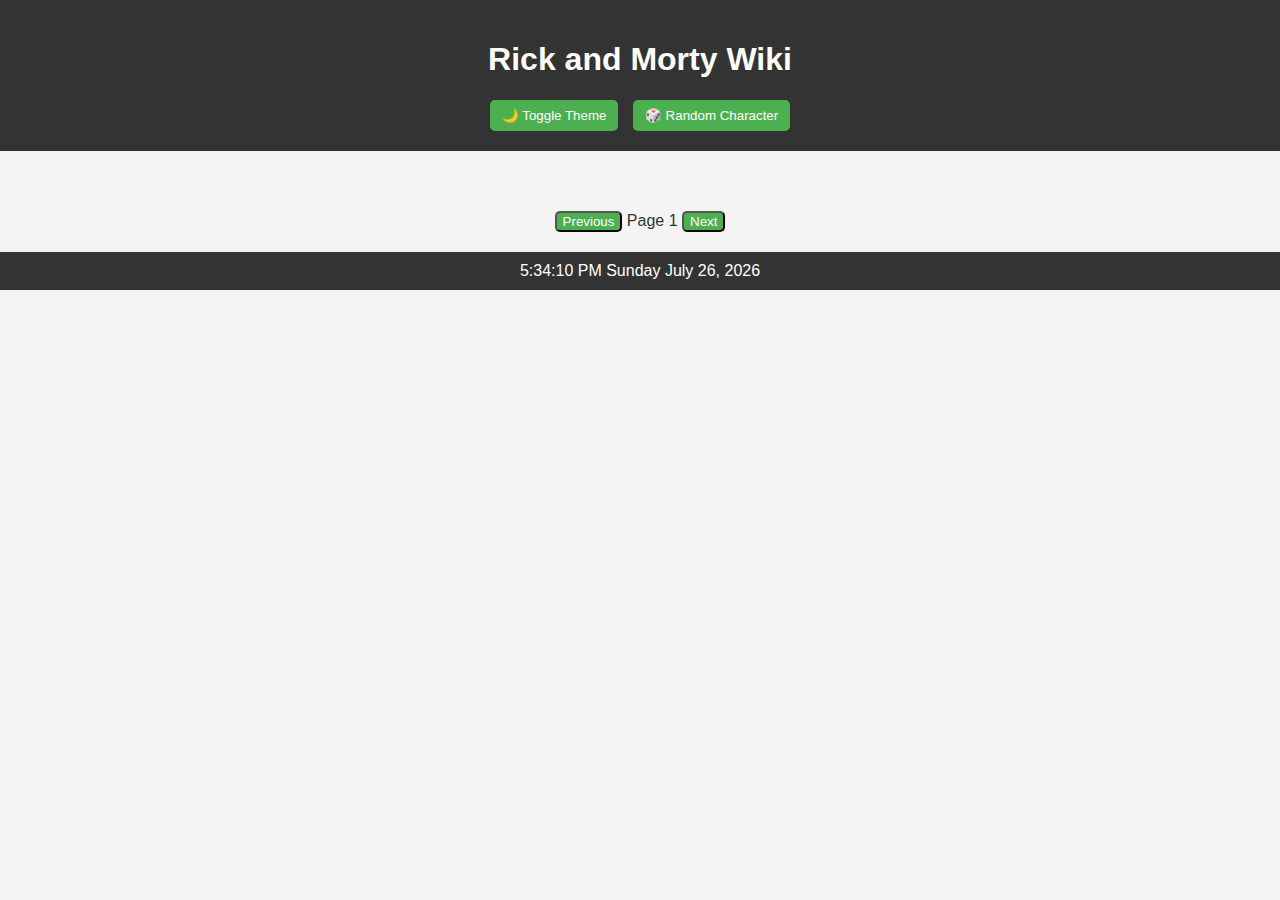
<file: index.html>
<!DOCTYPE html>
<html lang="en">
<head>
  <meta charset="UTF-8" />
  <meta name="viewport" content="width=device-width, initial-scale=1.0"/>
  <title>Rick and Morty Wiki</title>
  <link rel="stylesheet" href="style.css" />
</head>
<body>
  <header>
    <h1>Rick and Morty Wiki</h1>
    <button id="themeToggle">🌙 Toggle Theme</button>
    <button id="randomCharacter">🎲 Random Character</button>
  </header>

  <main id="characterGallery"></main>

  <div class="pagination">
    <button id="prevPage">Previous</button>
    <span id="currentPage">Page 1</span>
    <button id="nextPage">Next</button>
  </div>

  <footer id="footerClock"></footer>

  <script src="script.js"></script>
</body>
</html>
</file>
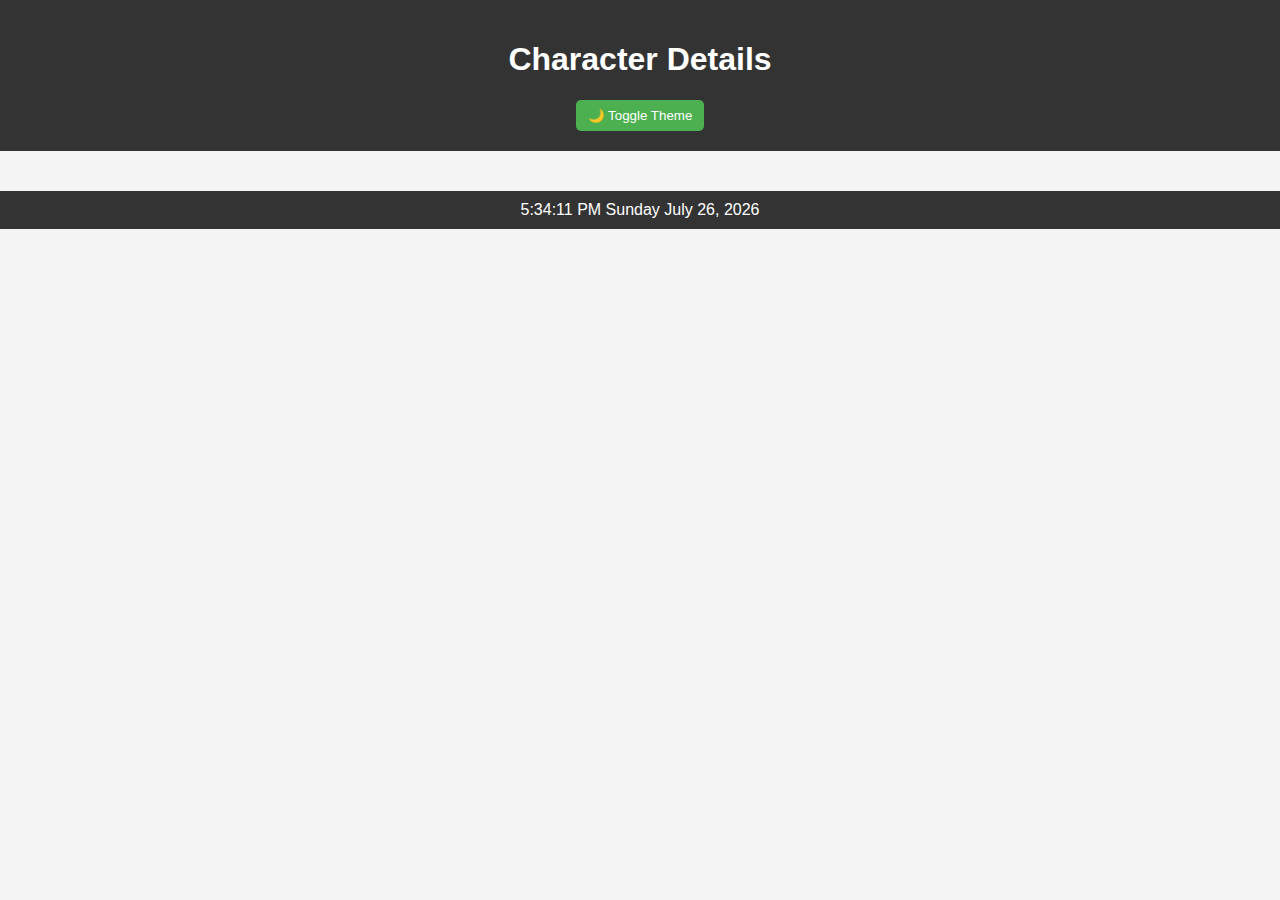
<file: character.html>
<!DOCTYPE html>
<html lang="en">
<head>
  <meta charset="UTF-8" />
  <meta name="viewport" content="width=device-width, initial-scale=1.0"/>
  <title>Character Detail</title>
  <link rel="stylesheet" href="style.css" />
</head>
<body>
  <header>
    <h1>Character Details</h1>
    <button id="themeToggle">🌙 Toggle Theme</button>
  </header>

  <main id="characterDetails"></main>

  <footer id="footerClock"></footer>

  <script src="character.js"></script>
</body>
</html>
</file>
<file: style.css>
body {
    font-family: Arial, sans-serif;
    margin: 0;
    padding: 0;
    background: #f4f4f4;
    color: #333;
    transition: background 0.3s, color 0.3s;
  }
  
  header {
    padding: 20px;
    text-align: center;
    background: #333;
    color: #fff;
  }
  
  header button {
    margin: 0 5px;
    padding: 8px 12px;
    border: none;
    cursor: pointer;
  }
  
  main {
    display: grid;
    grid-template-columns: repeat(auto-fit, minmax(250px, 1fr));
    gap: 20px;
    padding: 20px;
  }
  
  .card {
    background: #fff;
    border-radius: 8px;
    overflow: hidden;
    box-shadow: 0 2px 8px rgba(0,0,0,0.1);
    text-align: center;
    cursor: pointer;
  }
  
  .card img {
    width: 100%;
    height: auto;
  }
  
  .pagination {
    text-align: center;
    margin: 20px;
  }
  
  footer {
    text-align: center;
    padding: 10px;
    background: #333;
    color: #fff;
  }
  
  .dark-mode {
    background: #121212;
    color: #f4f4f4;
  }
  
  .dark-mode header,
  .dark-mode footer {
    background: #1e1e1e;
  }
  
  button {
    background: #4CAF50;
    color: white;
    border-radius: 5px;
  }
  
  button:hover {
    opacity: 0.8;
  }
</file>
